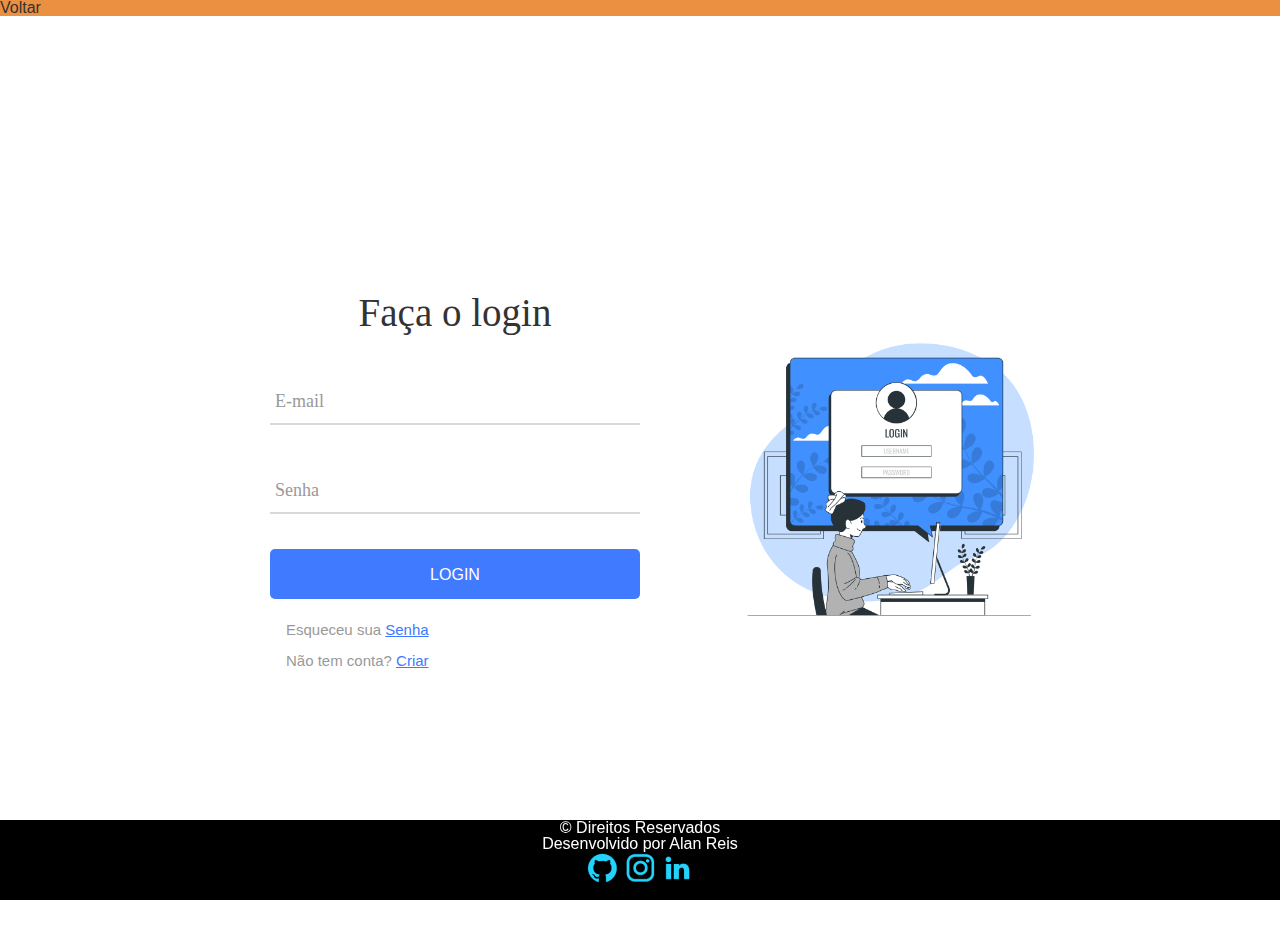
<file: criarconta.html>
<!DOCTYPE html>
<html lang="pt-br">
    <head>
        <meta charset="UTF-8" />
        <meta name="viewport" content="width=device-width, initial-scale=1.0" />
        <title>Lanchonete Reis</title>
        <script type="text/javascript" src="script.js"></script>
        <link rel="icon" href="imagens/favicon.ico" />
        <link rel="stylesheet" href="style.css" />
        <link rel="stylesheet" href="reset.css" />
    </head>
    <body>
        <a href="index.html">Voltar</a>

        <div class="container">
            <div class="container_login">
                <div class="wrap_login">
                    <form class="login_form">
                        <span class="login_form_title"> Faça o login </span>

                        <div class="wrap_input margin_top_35 margin_bottom_35">
                            <input
                                class="input_form"
                                type="email"
                                name="email"
                                autocomplete="off"
                            />
                            <span
                                class="focus_input_form"
                                data-placeholder="E-mail"
                            ></span>
                        </div>

                        <div class="wrap_input margin_bottom_35">
                            <input
                                class="input_form"
                                type="password"
                                name="password"
                                autocomplete="off"
                            />
                            <span
                                class="focus_input_form"
                                data-placeholder="Senha"
                            ></span>
                        </div>
                        <div class="container_login_form_btn">
                            <button class="login_form_btn">Login</button>
                        </div>

                        <ul class="login_utils">
                            <li class="margin_top_8 margin_bottom_8">
                                <span class="text1"> Esqueceu sua </span>
                                <a class="text2" href="#">Senha</a>
                            </li>
                            <li>
                                <span class="text1"> Não tem conta? </span>
                                <a class="text2" href="criarconta2.html"
                                    >Criar</a
                                >
                            </li>
                        </ul>
                    </form>
                </div>
                <img
                    src="imagens/Computer login-bro.png"
                    alt="imagem de login"
                    width="300"
                    height="300"
                    class="margin_left_50"
                />
            </div>
        </div>

        <script>
            let inputs = document.getElementsByClassName("input_form");
            for (let input of inputs) {
                input.addEventListener("blur", function () {
                    if (input.value.trim() != "") {
                        input.classList.add("has-val");
                    } else {
                        input.classList.remove("has-val");
                    }
                });
            }
        </script>
    </body>

    <footer>
        <p id="rodape">
            © Direitos Reservados <br />
            Desenvolvido por Alan Reis
        </p>
        <a href="https://github.com/AlanBReis" target="_blank" rel="external"
            ><img src="imagens/github.png" alt="logo github"
        /></a>
        <a
            href="https://www.instagram.com/alanzit0x"
            target="_blank"
            rel="external"
            ><img src="imagens/instagram.png" alt="logo instagram"
        /></a>
        <a
            href="https://www.linkedin.com/in/alanbrreis/"
            target="_blank"
            rel="external "
            ><img src="imagens/linkedin.png" alt="logo linkedin"
        /></a>
    </footer>
</html>
</file>
<file: style.css>
@import url(styles/header.css);

:root {
    --cor-de-fundo: #eb8f40;
    --branco: #ffffff;
    --cinza: #818181;
    --fundo-rodape: #194b77;
    --preto: #000000;
    --main-color: #407bff;
    --link-color: #666666;
    --text1: #999999;
    --highligth-text: #333333;
    --input-text: #555555;
    --point-list: #cccccc;
    --line-input: #d9d9d9;
}

body {
    background-color: var(--cor-de-fundo);
}

.container_menu {
    position: relative;
    background-color: var(--branco);
    width: 100%;
}

.container {
    width: 100%;
    margin: 0 auto;
    
}

.container_login {
    width: 100%;
    min-height: 100vh;
    display: flex;
    flex-wrap: wrap;
    justify-content: center;
    align-items: center;
    padding: 15px;
    background-color: var(--branco);
}

.wrap_login {
    width: 370px;
    margin-right: 50px;
    background-color: var(--branco);
}

.login_form {
    width: 100%;
}

.login_form_title {
    display: block;
    font-family: Poppins-Bold;
    font-size: 39px;
    color: var(--highligth-text);
    line-height: 1.2;
    text-align: center;
}

.wrap_input {
    width: 100%;
    position: relative;
    border-bottom: 2px solid var(--line-input);
}

.input_form {
    font-family: Poppins-SemiBold;
    font-size: 18px;
    color: var(--input-text);
    display: block;
    width: 100%;
    height: 52px;
    background: transparent;
    padding: 0 5px;
}

.focus_input_form {
    position: absolute;
    display: block;
    width: 100%;
    height: 100%;
    top: 0;
    left: 0;
    pointer-events: none;
}

.focus_input_form::before {
    content: "";
    display: block;
    position: absolute;
    bottom: -2px;
    left: 0;
    height: 2px;
    transition: all 0.4s;
    background-color: var(--main-color);
}

.focus_input_form::after {
    font-family: Poppins-Medium;
    font-size: 18px;
    color: var(--text1);
    line-height: 1.2;
    content: attr(data-placeholder);
    display: block;
    width: 100%;
    position: absolute;
    top: 15px;
    left: 0px;
    padding: 5px;
    transition: all 0.4s;
}

.input_form:focus + .focus_input_form::after {
    top: -20px;
    font-size: 15px;
}

.input_form:focus + .focus_input_form::before {
    width: 100%;
}

.has-val.input_form + .focus_input_form::after {
    top: -20px;
    font-size: 15px;
}

.has-val.input_form + .focus_input_form::before {
    width: 100%;
}

.container_login_form_btn {
    width: 100%;
    display: flex;
    justify-content: center;
}

.login_form_btn {
    font-family: "Poppins", sans-serif;
    font-size: 16px;
    color: var(--branco);
    line-height: 1.2;
    text-transform: uppercase;
    display: flex;
    justify-content: center;
    align-items: center;
    padding: 0 20px;
    width: 100%;
    height: 50px;
    background-color: var(--main-color);
    border-radius: 5px;
    transition: all 0.4s;
}

.login_form_btn:hover {
    background-color: var(--highligth-text);
}
#texto {
    background-color: var(--cor-de-fundo);
    position: absolute;
    left: 50%;
    top: 50%;
    text-align: center;
}

.text1 {
    font-family: "Poppins", sans-serif;
    font-size: 15px;
    color: var(--text1);
    line-height: 1.5;
}

.text2 {
    font-family: "Poppins", sans-serif;
    font-size: 15px;
    color: var(--main-color);
    line-height: 1.5;
}

.margin_top_35 {
    margin-top: 35px;
}

.margin_bottom_35 {
    margin-bottom: 35px;
}

.margin_bottom_8 {
    margin-bottom: 8px;
}

.margin_top_8 {
    margin-bottom: 8px;
}

.margin_left_50 {
    margin-left: 50px;
}

a {
    font-family: "Poppins", sans-serif;
    font-size: 14px;
    line-height: 1.7;
    color: var(--link-color);
    margin: 0px;
    transition: all 0.4s;
}

a:focus {
    outline: none !important;
}

a:hover {
    text-decoration: none;
    color: var(--highligth-text);
}

.login_utils {
    margin-top: 20px;
}

.login_utils li {
    position: relative;
    padding-left: 16px;
}

.login_utils li::before {
    content: "";
    display: block;
    position: absolute;
    width: 5 px;
    height: 5px;
    border-radius: 50%;
    background-color: var(--point-list);
    top: 45%;
    transform: translateY(-50%);
    left: 0;
}

footer {
    background-color: var(--preto);
    border-top: 1px solid #333;
    font-size: 5%;
    color: var(--branco);
    bottom: 0;
    left: 0;
    position: fixed;
    width: 100%;
    height: 80px;
    text-align: center;
}

.nav-button {
    border: 0;
    border-radius: 4px;
    padding: 8px;
    background-color: #0062b5;
    margin: 8px;
    cursor: pointer;
}

.nav-button i {
    color: var(--branco);
}

.overlay {
    width: 0%;
    height: 100%;
    background-color: rgb(0, 0, 0);
    background-color: rgba(0, 0, 0, 0.9);
    z-index: 9;
    position: fixed;
    left: 0;
    top: 0;
    overflow-x: hidden;
    transition: all 0.5s;
}

.overlay-content {
    position: relative;
    top: 25%;
    width: 100%;
    text-align: center;
    margin-top: 30px;
}

.overlay a {
    padding: 8px;
    text-decoration: none;
    color: var(--cinza);
    display: block;
    font-size: 26px;
    transform: 0.3s;
}

.overlay a:hover {
    color: var(--branco);
}

.overlay a:focus {
    color: var(--branco);
}

.overlay .closebtn {
    position: absolute;
    top: 25px;
    right: 45px;
    font-size: 60px;
}

@media screen and (max-height: 450px) {
    .overlay a {
        font-size: 20px;
    }
    .overlay,
    .closebtn {
        font-size: 40px;
        top: 15px;
        right: 35px;
    }
}
</file>
